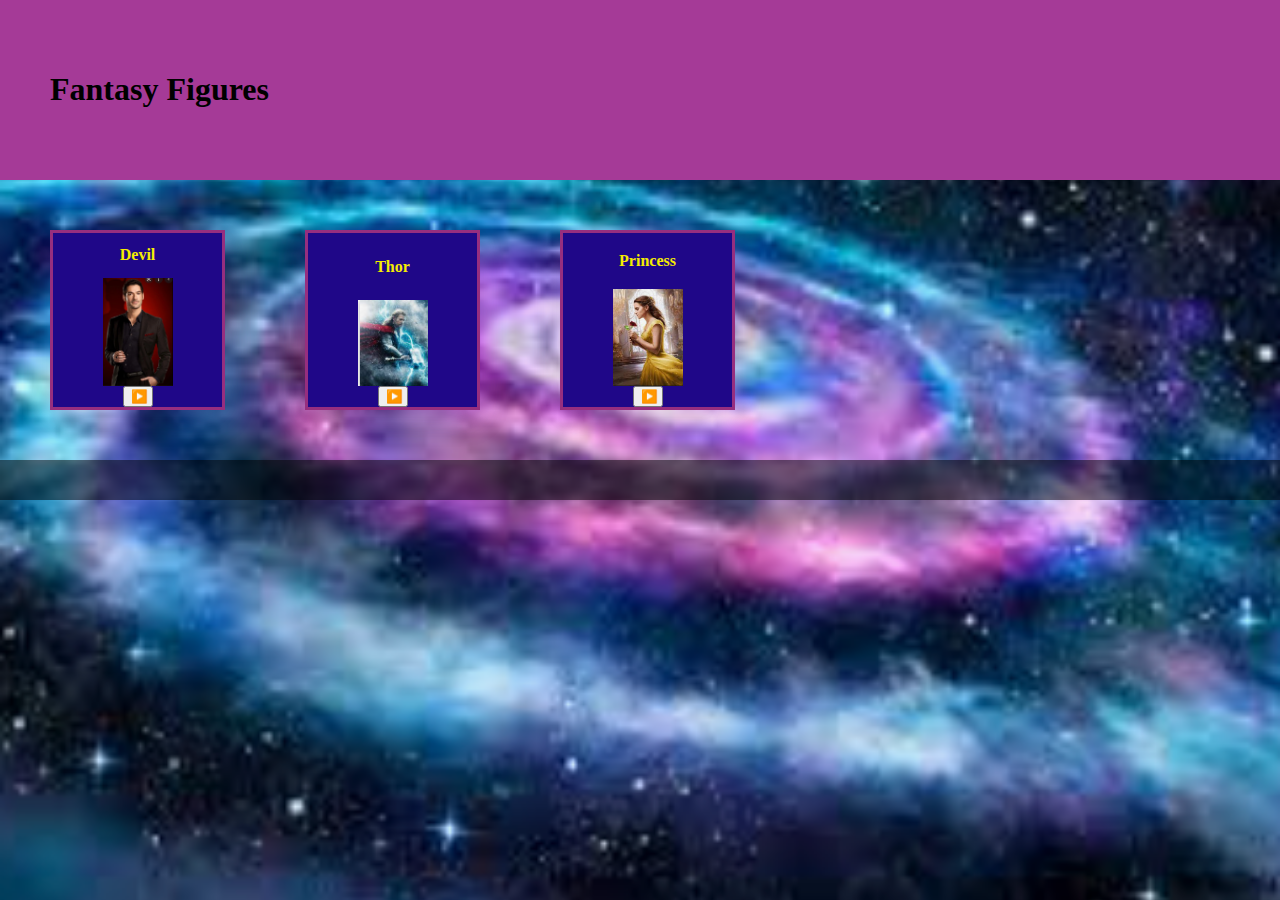
<file: index.html>
<!DOCTYPE html>
<html lang="en">

<head>
    <meta charset="UTF-8">
    <meta name="viewport" content="width=device-width, initial-scale=1.0">
    <meta http-equiv="X-UA-Compatible" content="ie=edge">
    <!-- import css: -->
    <link rel="stylesheet" href="./styles/reset.css">
    <link rel="stylesheet" href="./styles/global.css">
    <title>Fantasy Jukebox</title>
</head>

<body>
    <Header>
        <h1>Fantasy Figures</h1>
    </Header>
<template id="template">
    <li>
        <h2 class="outline"><</h2>
        <img src="">
        <button id="sound-button">▶️</button>
    </li>
</template>
    <main>
        <div>
        <ul id="figures-list">
            
            
        </ul>
        <audio id="audio"></audio>
        </div>
    </main>

    <footer>

    </footer>
    <script src="app.js" type="module"></script>
</body>

</html>
</file>
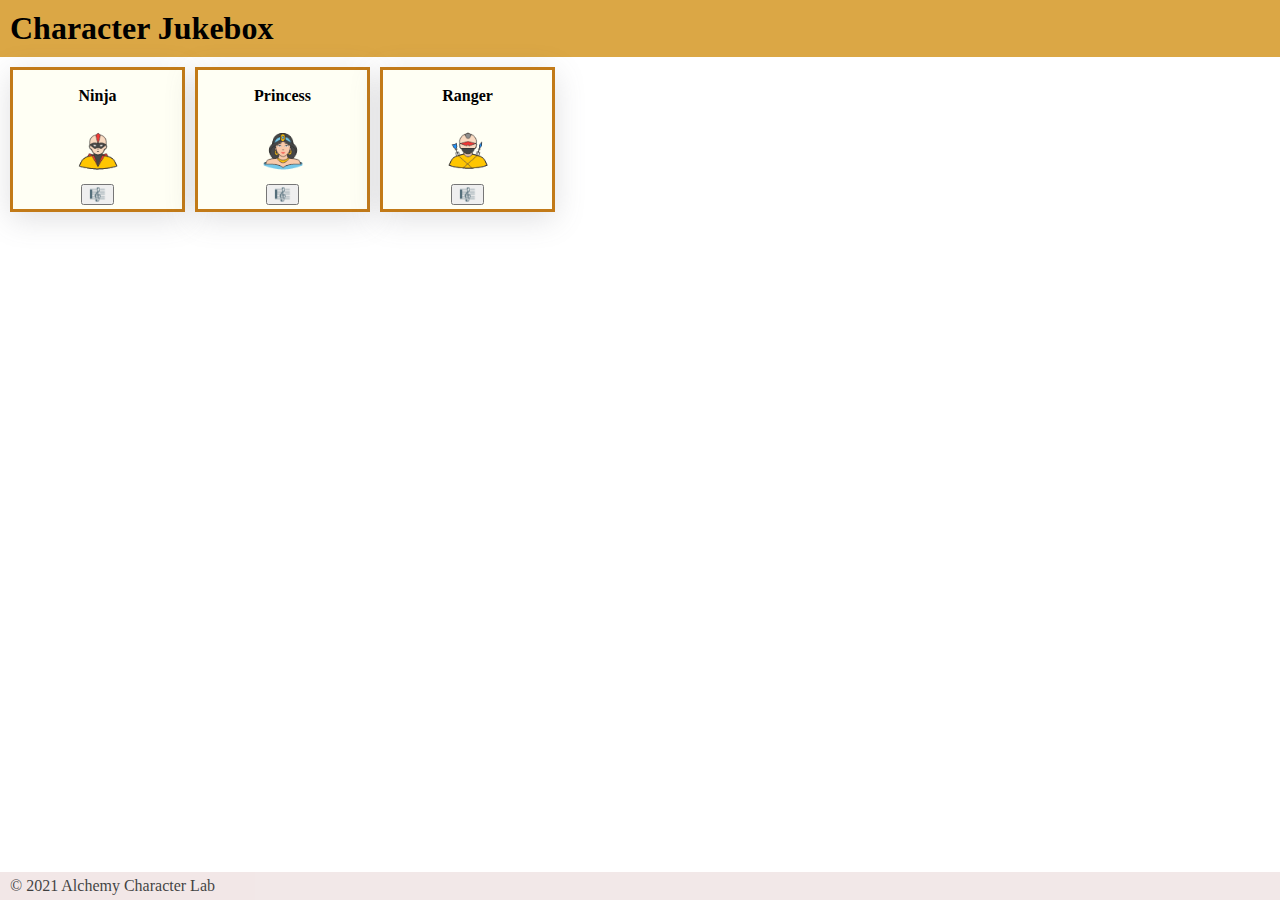
<file: demo.html>
<!DOCTYPE html>
<html lang="en">

<head>
    <meta charset="UTF-8">
    <meta name="viewport" content="width=device-width, initial-scale=1.0">
    <meta http-equiv="X-UA-Compatible" content="ie=edge">
    <!-- import css: -->
    <link rel="preconnect" href="https://fonts.googleapis.com" crossorigin="anonymous" >
    <link rel="preconnect" href="https://fonts.gstatic.com" crossorigin="anonymous" >
    <link href="https://fonts.googleapis.com/css2?family=Concert+One&family=Gwendolyn&family=Lato:ital,wght@1,300;1,400&family=Space+Grotesk:wght@300;400&display=swap" rel="stylesheet" crossorigin="anonymous">
    <link rel="stylesheet" href="./styles/reset.css">
    <link rel="stylesheet" href="./styles/demo.css">
    <title>Your App</title>
</head>

<body>
  <header>
    <h1>Character Jukebox</h1>
  </header>

  <main>
    <ul>
      <li>
        <h2>Ninja</h2>
        <img src="assets/avatars/ninja.png">
        <button id="ninja-sound">🎼</button>
      </li>
      <li>
        <h2>Princess</h2>
        <img src="assets/avatars/princess.png">
        <button id="princess-sound">🎼</button>
      </li>
      <li>
        <h2>Ranger</h2>
        <img src="assets/avatars/ranger.png">
        <button id="ranger-sound">🎼</button>
      </li>
    </ul>
    <audio id="audio"></audio>
  </main>

  <footer>
      &copy; 2021 Alchemy Character Lab
  </footer>

  <script src="demo.js" type="module"></script>
</body>

</html>
</file>
<file: styles/global.css>
* {
    box-sizing: border-box;
}
:root {
   --primary-background:var(--accent-dark);
    --text-color: #F5ED00;
    --secondary-background: #000000;
    --chrome-background: rgb(165, 58, 151);
    --text-color: #F5ED00;
    --accent-light: #ed1199;
    --accent-dark: #962e7f;
  
    --padding: 50px;
  }

  div {
    /* style */
   
    color: var(--text-color);
  /* layout */
  display: grid;
  grid-template-rows: 1fr ;
}
body {
  background-image: url('galaxy.png');
  background-size: cover;
}

header {
  background: var(--chrome-background);
  align-items: center;
  padding: var(--padding);
}

h1 {
  margin: 80;
}

main {
  padding: var(--padding);
}

ul {
  display: flex;
  flex-direction: row;
  flex-wrap: wrap;
  gap: 80px;  
}

li {
  width: 175px;
  height: 180px;
  display: grid;
  grid-template-rows: 1fr auto;
  place-items: center;
  background: #1f0788;
  border: 3px solid var(--accent-dark);
  box-shadow: rgba(118, 11, 128, 0.2) 0px 7px 29px 0px;
  transition: all 250ms ease-in;
}

li:hover {
  box-shadow: rgba(0, 0, 0, 0.35) 0px 5px 15px;
}

h2 {
  font-size: 1rem;
}

img {
  width: 70px;
}

button {
  width: 30px;
  cursor: auto;
  transition: all 300ms ease-in-out;
}

button:hover {
  width: 100px;
}

button:active {
  background: var(--accent-light);
}


footer {
  background: var(--secondary-background);
  opacity: 0.50;
  padding: 20px var(--padding);
}
</file>
<file: styles/demo.css>
* {
  box-sizing: border-box;
}

:root {
  --primary-background: #b6742d;
  --secondary-background: #eee0e0;
  --chrome-background: #DBA745;
  --text-color: #32363F;
  --accent-light: #ED8F11;
  --accent-dark: #C27A18;

  --padding: 10px;
}

body {
  /* style *
  background: var(--primary-background);
  font-family: 'Space Grotesk';
  color: var(--text-color);

  /* layout */
  display: grid;
  grid-template-rows: auto 1fr auto;
}

header {
  background: var(--chrome-background);
  padding: var(--padding);
}

h1 {
  margin: 0;
}

main {
  padding: var(--padding);
}

ul {
  display: flex;
  flex-direction: row;
  flex-wrap: wrap;
  gap: 10px;  
}

li {
  width: 175px;
  height: 145px;
  display: grid;
  grid-template-rows: autos 1fr auto;
  place-items: center;
  background: #FFFFF4;
  border: 3px solid var(--accent-dark);
  box-shadow: rgba(100, 100, 111, 0.2) 0px 7px 29px 0px;
  transition: all 250ms ease-in;
}

li:hover {
  box-shadow: rgba(0, 0, 0, 0.35) 0px 5px 15px;
}

h2 {
  font-size: 1rem;
}

img {
  width: 50px;
}

button {
  width: 33px;
  cursor: pointer;
  transition: all 300ms ease-in-out;
}

button:hover {
  width: 100px;
}

button:active {
  background: var(--accent-light);
}


footer {
  background: var(--secondary-background);
  opacity: 0.75;
  padding: 5px var(--padding);
}
</file>
